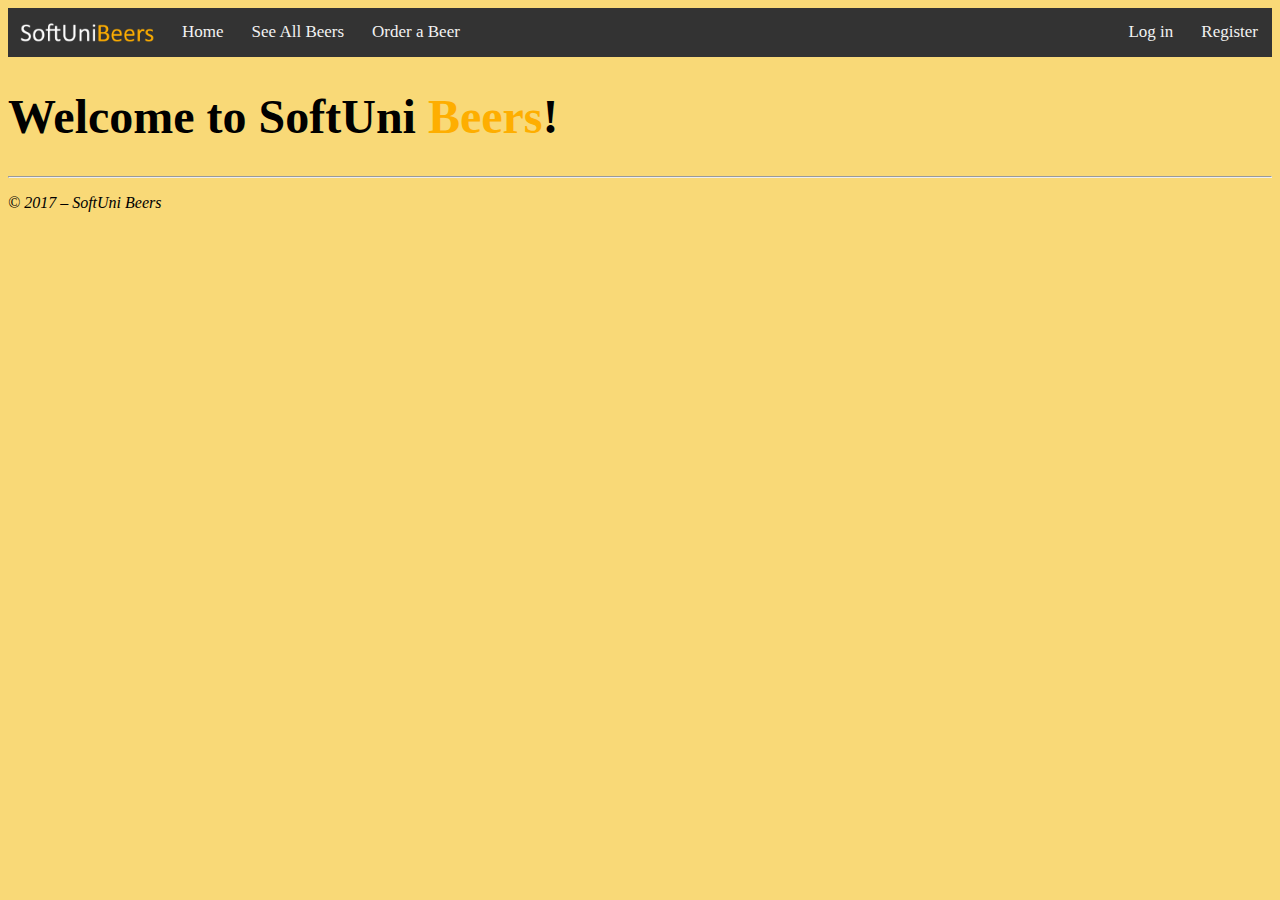
<file: BeerStoreExercise/index.html>
﻿<!DOCTYPE html>
<html>
<head>
    <meta charset="utf-8" />
    <link rel="stylesheet" href="style/Style.css" />
    <title>SoftUni Beers</title>
</head>

<body>
    <nav>
        <!-- navigation bar-->
        <div class="topnav">
            <a class="logo" href="index.html"><img src="images/logo.png" /></a>
            <a class="active" href="index.html">Home</a>
            <a href="all-beers.html">See All Beers</a>
            <a href="order.html">Order a Beer</a>
            <a class="right" href="register.html">Register</a>
            <a class="right" href="login.html">Log in</a>
        </div>
    </nav>

    <main>
        <h1>Welcome to SoftUni <span>Beers</span>!</h1>
    </main>

    <footer>
        <!--Content shown bottom-->
        <hr />
        <p><em>&copy; 2017 &ndash; SoftUni Beers</em></p>
    </footer>
</body>
</html>
</file>
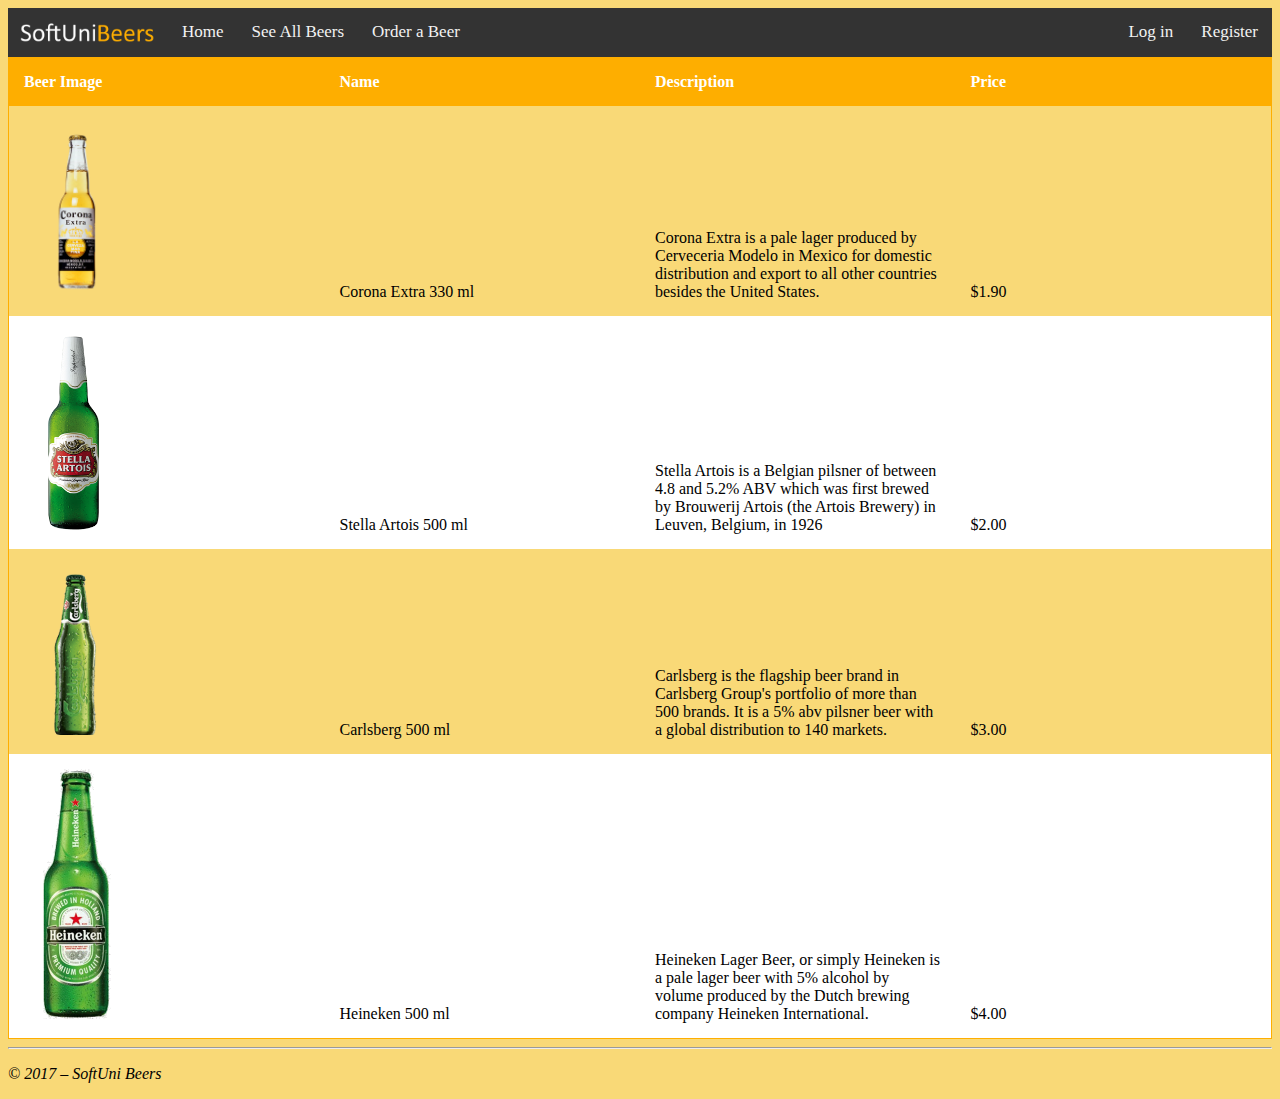
<file: BeerStoreExercise/all-beers.html>
﻿<!DOCTYPE html>
<html>
<head>
    <meta charset="utf-8" />
    <link rel="stylesheet" href="style/Style.css" />
    <title>See All Beers</title>
</head>
<body>
    <header>
        <nav>
            <div class="topnav">
                <a class="logo" href="index.html"><img src="images/logo.png" /></a>
                <a href="index.html">Home</a>
                <a class="active" href="all-beers.html">See All Beers</a>
                <a href="order.html">Order a Beer</a>
                <a class="right" href="register.html">Register</a>
                <a class="right" href="login.html">Log in</a>
            </div>
        </nav>
    </header>
    <main>
        <table>
            <tr>
                <th>Beer Image</th>
                <th>Name</th>
                <th>Description</th>
                <th>Price</th>
            </tr>
            <tr>
                <td><img src="images/beer_1.png" alt="Beer 1" /></td>
                <td>Corona Extra 330 ml</td>
                <td>
                    Corona Extra is a pale lager produced by Cerveceria Modelo in Mexico
                    for domestic distribution and export to all other countries besides
                    the United States.
                </td>
                <td>$1.90</td>
            </tr>
            <tr>
                <td><img src="images/beer_2.png" alt="Beer 2" /></td>
                <td>Stella Artois 500 ml</td>
                <td>
                    Stella Artois is a Belgian pilsner of between 4.8 and 5.2% ABV which
                    was first brewed by Brouwerij Artois (the Artois Brewery) in Leuven, Belgium, in 1926
                </td>
                <td>$2.00</td>
            </tr>
            <tr>
                <td><img src="images/beer_3.png" alt="Beer 3" /></td>
                <td>Carlsberg 500 ml</td>
                <td>Carlsberg is the flagship beer brand in Carlsberg Group's portfolio of more than 500 brands. 
                It is a 5% abv pilsner beer with a global distribution to 140 markets.</td>
                <td>$3.00</td>
            </tr>
            <tr>
                <td><img src="images/beer_4.png" alt="Beer 4" /></td>
                <td>Heineken 500 ml</td>
                <td>Heineken Lager Beer, or simply Heineken is a pale lager beer with 5% alcohol by volume produced 
                by the Dutch brewing company Heineken International.</td>
                <td>$4.00</td>
            </tr>
        </table>
    </main>
    <footer>
        <hr />
        <p><em>&copy; 2017 &ndash; SoftUni Beers</em></p>
    </footer>
</body>
</html>
</file>
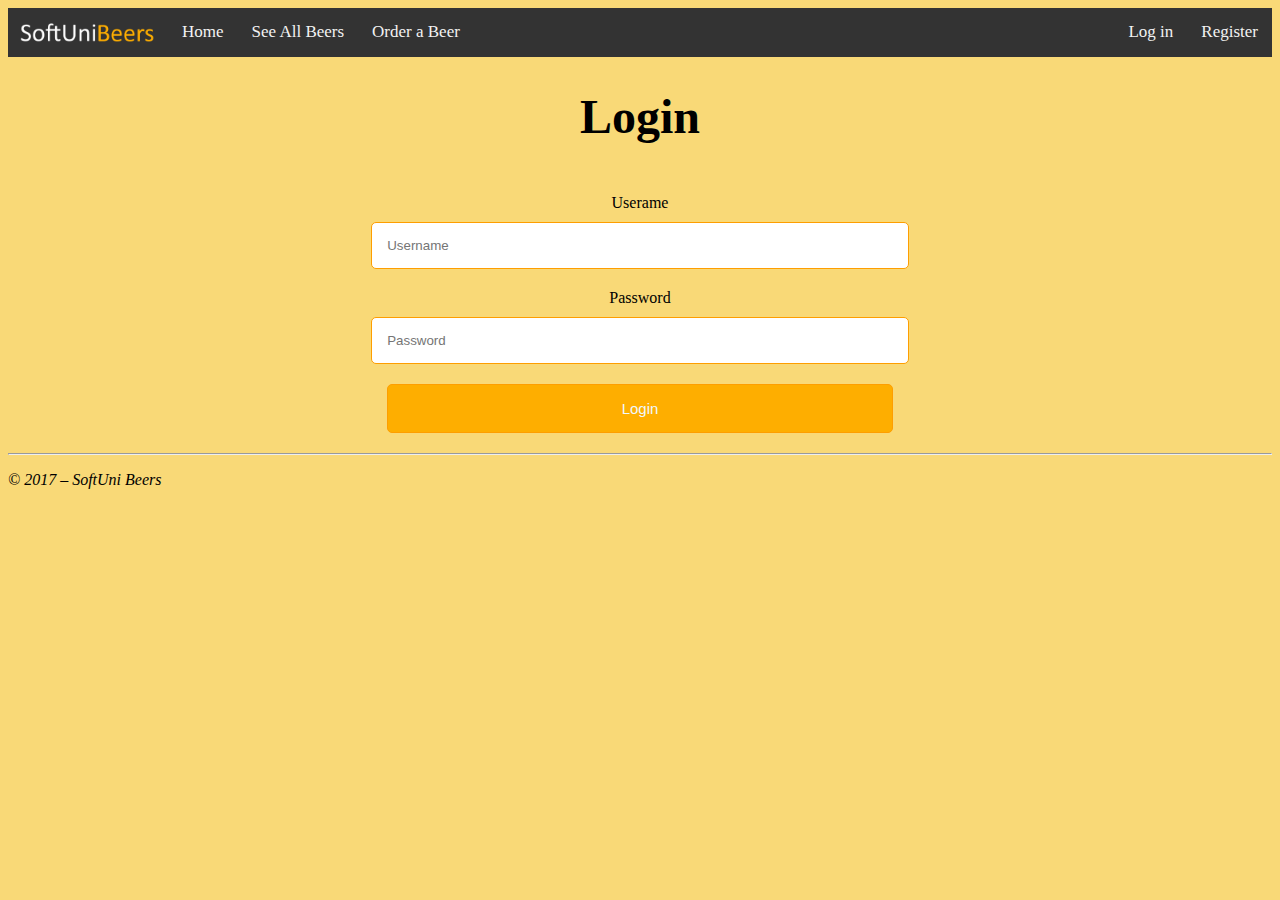
<file: BeerStoreExercise/login.html>
﻿<!DOCTYPE html>
<html>
<head>
    <meta charset="utf-8" />
    <link rel="stylesheet" href="style/Style.css" />
    <title>Log in</title>
</head>
<body>
    <nav>
        <!-- navigation bar-->
        <div class="topnav">
            <a class="logo" href="index.html"><img src="images/logo.png" /></a>
            <a href="index.html">Home</a>
            <a href="all-beers.html">See All Beers</a>
            <a href="order.html">Order a Beer</a>
            <a class="right" href="register.html">Register</a>
            <a class="right active" href="login.html">Log in</a>
        </div>
    </nav>

    <main>
        <center>
            <h1>Login</h1>
            <br />
            <form>
                <label>Userame</label>
                <input type="text" placeholder="Username" />
                <label>Password</label>
                <input type="password" placeholder="Password" />
                <input type="submit" value="Login" />
            </form>
        </center>
    </main>
    <footer>
        <hr />
        <p><em>&copy; 2017 &ndash; SoftUni Beers</em></p>
    </footer>
</body>
</html>
</file>
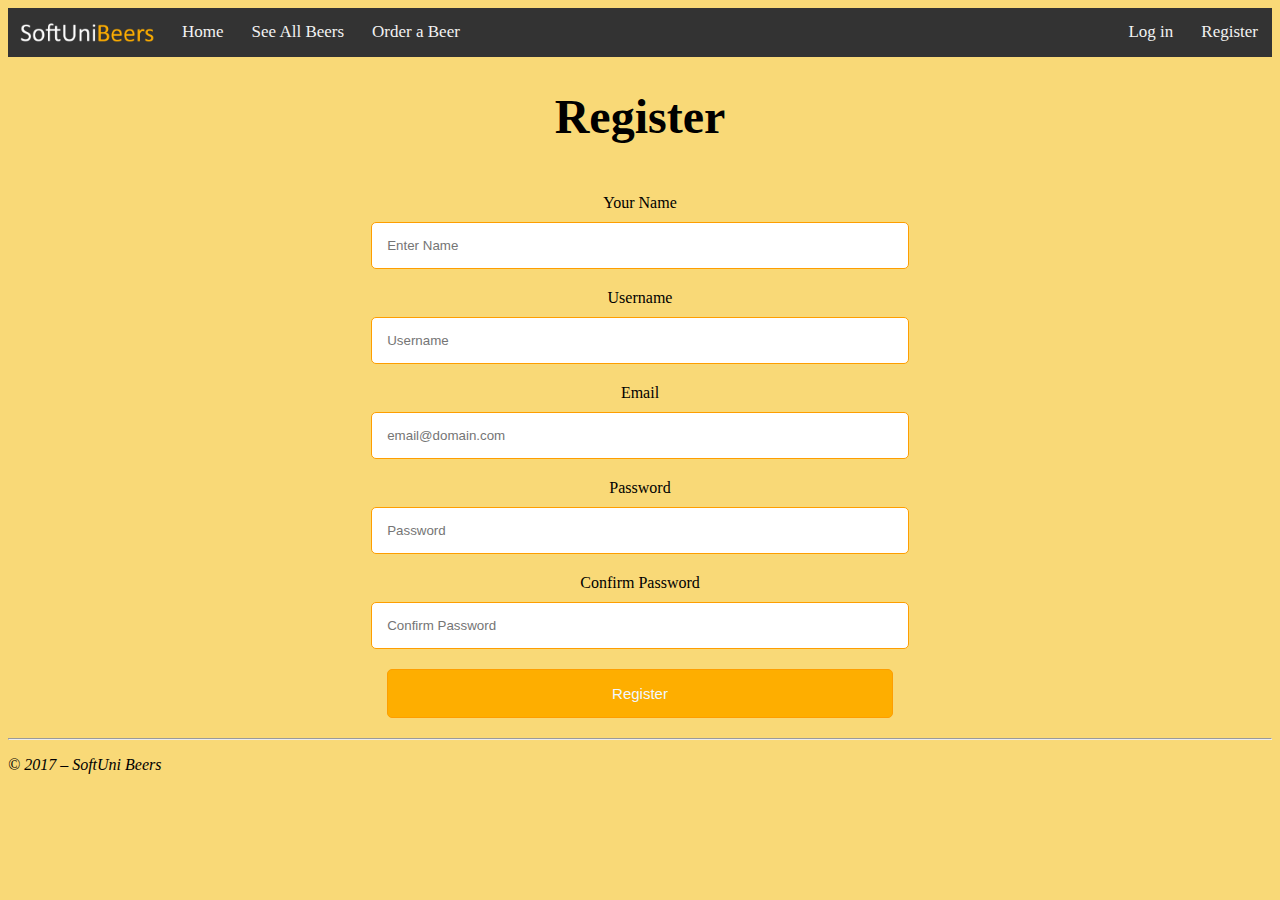
<file: BeerStoreExercise/register.html>
﻿<!DOCTYPE html>
<html>
<head>
    <meta charset="utf-8" />
    <link rel="stylesheet" href="style/Style.css" />
    <title>Register</title>
</head>
<body>
    <nav>
        <!-- navigation bar-->
        <div class="topnav">
            <a class="logo" href="index.html"><img src="images/logo.png" /></a>
            <a href="index.html">Home</a>
            <a href="all-beers.html">See All Beers</a>
            <a href="order.html">Order a Beer</a>
            <a class="right active" href="register.html">Register</a>
            <a class="right" href="login.html">Log in</a>
        </div>
    </nav>

    <main>
        <center>
            <h1>Register</h1>
            <br />
            <form>
                <label>Your Name</label>
                <input type="text" placeholder="Enter Name" />
                <label>Username</label>
                <input type="text" placeholder="Username" />
                <label>Email</label>
                <input type="email" placeholder="email@domain.com" />
                <label>Password</label>
                <input type="password" placeholder="Password" />
                <label>Confirm Password</label>
                <input type="password" placeholder="Confirm Password" />
                <input type="submit" value="Register" />
            </form>
        </center>
    </main>
    <footer>
        <hr />
        <p><em>&copy; 2017 &ndash; SoftUni Beers</em></p>
    </footer>
</body>
</html>
</file>
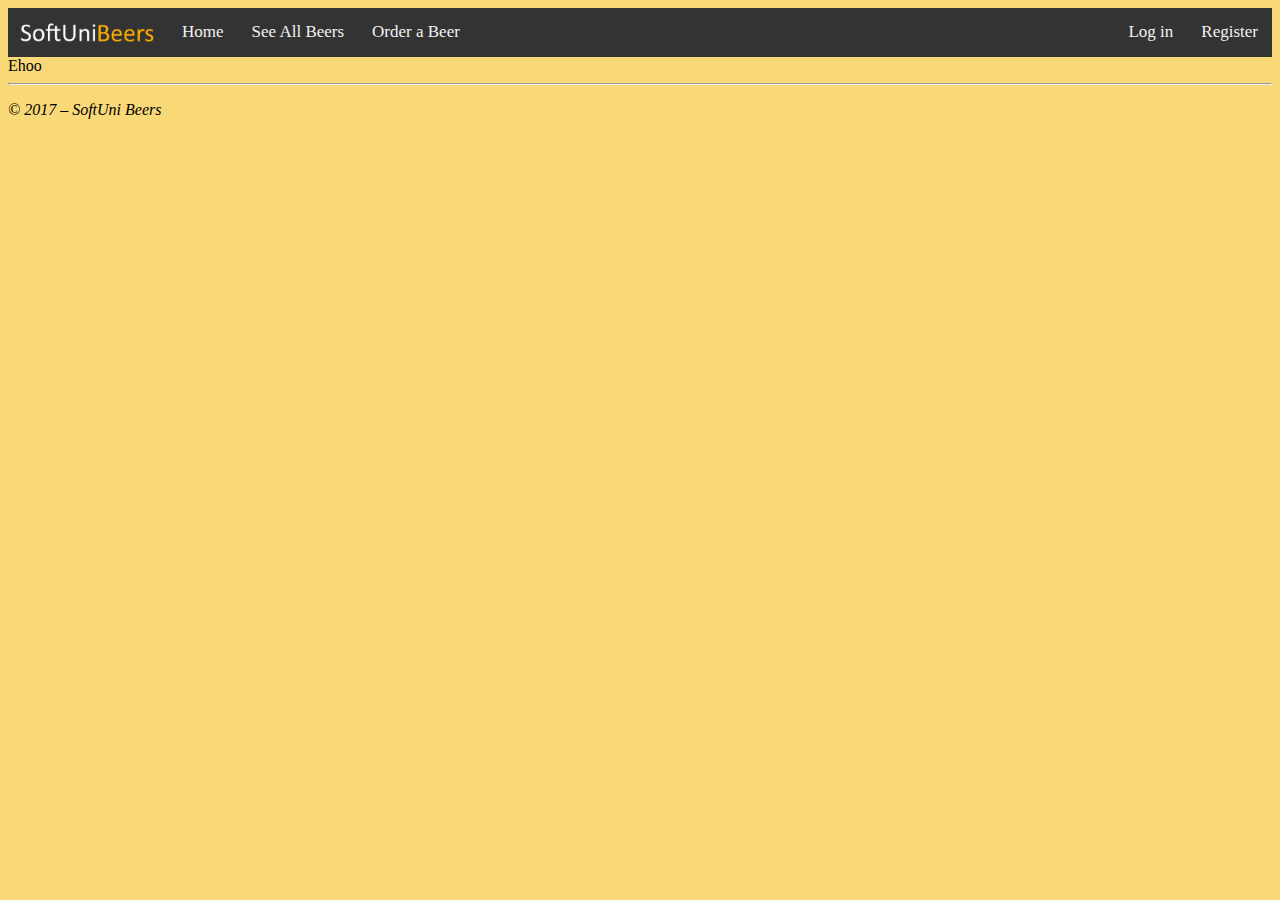
<file: BeerStoreExercise/template.html>
﻿<!DOCTYPE html>
<html>
<head>
    <meta charset="utf-8" />
    <link rel="stylesheet" href="style/Style.css" />
    <title>SoftUni Beers</title>
</head>
<body>
    <nav>
        <!-- navigation bar-->
        <div class="topnav">
            <a class="logo" href="index.html"><img src="images/logo.png" /></a>
            <a class="active" href="index.html">Home</a>
            <a href="all-beers.html">See All Beers</a>
            <a href="order.html">Order a Beer</a>
            <a class="right active" href="register.html">Register</a>
            <a class="right active" href="login.html">Log in</a>
        </div>
    </nav>

    <main>
        <!--content between navigation bar and footer-->
        Ehoo
    </main>

    <footer>
        <!--Content shown bottom-->
        <hr />
        <p><em>&copy; 2017 &ndash; SoftUni Beers</em></p>
    </footer>
</body>
</html>
</file>
<file: BeerStoreExercise/style/Style.css>
﻿body {
    background-color: #f9d977;
    font-family: Calibri;
}

main h1 {
    font-size: 48px;
}

span {
    color: #FEAE00;
}
/*Add a black background color to the top navigation*/
.topnav {
    background-color: #333;
    overflow: hidden;
}

    /* Style the links inside the navigator bar */
    .topnav a {
        float: left;
        display: block;
        color: #f2f2f2;
        text-align: center;
        padding: 14px;
        text-decoration: none;
        font-size: 17px;
    }

        .topnav a.logo {
            padding: 0px;
            padding-top: 4px;
        }

        .topnav a.right {
            float: right;
        }

        .topnav a:hover {
            background-color: #ddd;
            color: black;
        }

        .topnav a:active {
            background-color: #FEAE00;
            color: blanchedalmond;
        }

form {
    width: 50%;
    margin: 0 auto;
}

body {
    background-color: #f9d977;
}
/* Makes responsive fields. Sets size and field alignment.*/
input, select {
    display: block;
    margin-bottom: 20px;
    margin-top: 10px;
    width: 80%;
    padding: 15px;
    border-radius: 5px;
    border: 1px solid #FE9E00;
}

    input[type=number], input[type="date"], textarea {
        display: block;
        margin-bottom: 20px;
        margin-top: 10px;
        width: 75%;
        padding: 15px;
        border-radius: 5px;
        border: 1px solid #FE9E00;
    }

textarea {
    resize: none;
}

input[type=submit] {
    margin-bottom: 20px;
    width: 80%;
    padding: 15px;
    border-radius: 5px;
    border: 1px solid #FE9E00;
    background-color: #FEAE00;
    color: aliceblue;
    font-size: 15px;
    cursor: pointer;
}

    input[type=submit]:hover {
        background-color: #FE7300;
    }

main table {
    width: 100%;
    border: 1px solid #FEAE00;
    border-spacing: 0px;
}

main th, td {
    width: 25%;
    padding: 15px;
    text-align: left;
}

main td {
    vertical-align: bottom;
}

main th {
    background-color: #FEAE00;
    color: white;
}

main table img {
    width: 100px;
    height: auto;
}

main tr:nth-child(odd) {
    background-color: white;
}
</file>
